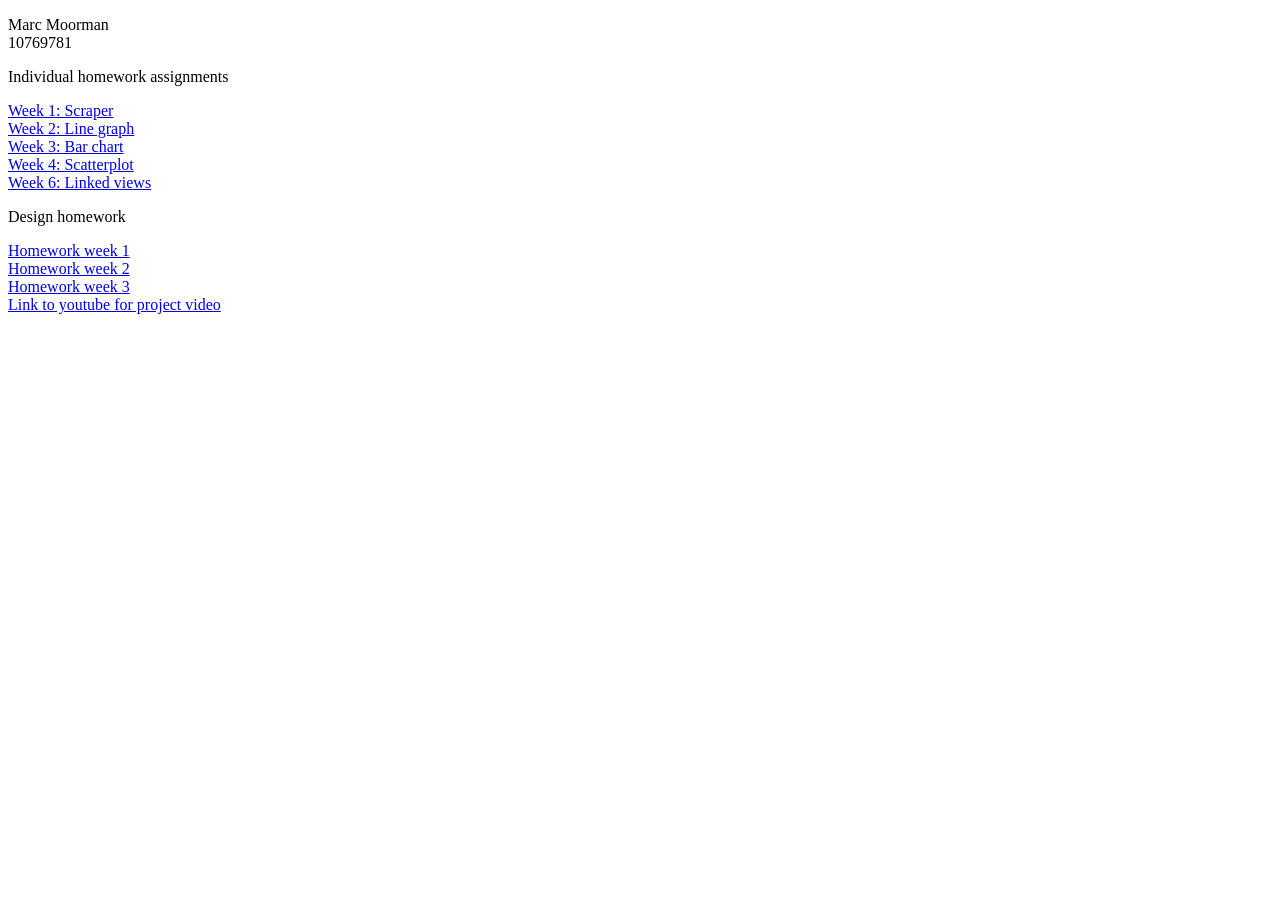
<file: index.html>
<!--/**
* Marc Moorman
* 10769781
**/ -->


<!doctype HTML>
<html>
<head>
	<title> Index page Marc Moorman</title>
</head>
<body>
	<p> Marc Moorman </br>
	10769781 </p>
	<p> Individual homework assignments </p>

	<a href = "https://github.com/MarcMrman/dataprocessing/tree/master/homework/week_1"> Week 1: Scraper </a> <br>
	<a href = "https://marcmrman.github.io/dataprocessing/homework/week_2/deBilt.html"> Week 2: Line graph </a> <br>
	<a href = "https://marcmrman.github.io/dataprocessing/homework/week_3/indexBarChart.html"> Week 3: Bar chart </a> <br>
	<a href = "https://marcmrman.github.io/dataprocessing/homework/week_4/scatter.html"> Week 4: Scatterplot </a> <br>	
	<a href = "https://marcmrman.github.io/dataprocessing/homework/week_5_6/viewedlinks.html"> Week 6: Linked views </a> <br>

	<p> Design homework </p>
	<a href = "https://github.com/MarcMrman/dataprocessing/tree/master/design/week_1"> Homework week 1 </a> </br>
	<a href = "https://github.com/MarcMrman/dataprocessing/tree/master/design/week_2"> Homework week 2 </a> </br>
	<a href = "https://github.com/MarcMrman/dataprocessing/tree/master/design/week_3"> Homework week 3 </a> </br>
	<a href = "https://youtu.be/qTQzHnfQBzA"> Link to youtube for project video </a> </br>
</body>

</html>
</file>
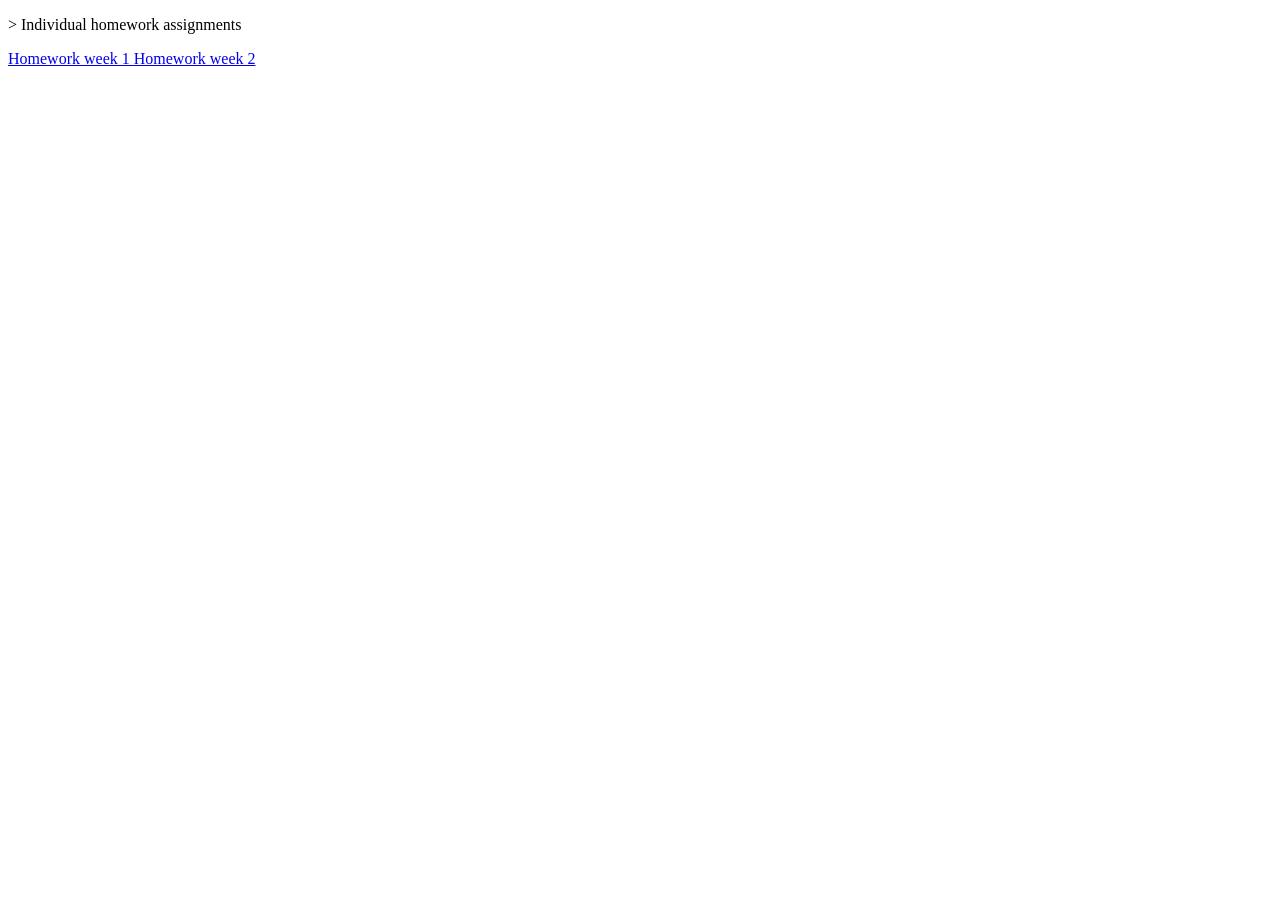
<file: homework/week 2/index.html>
<!doctype HTML>
<html>
<body>
	
	<p></p>> Individual homework assignments </p>

	<a href = "https://github.com/MarcMrman/dataprocessing/tree/master/homework/week%201"> Homework week 1 </a>
	<a href = "https://github.com/MarcMrman/dataprocessing/tree/master/homework/week%202"> Homework week 2 </a>

</body>

</html>
</file>
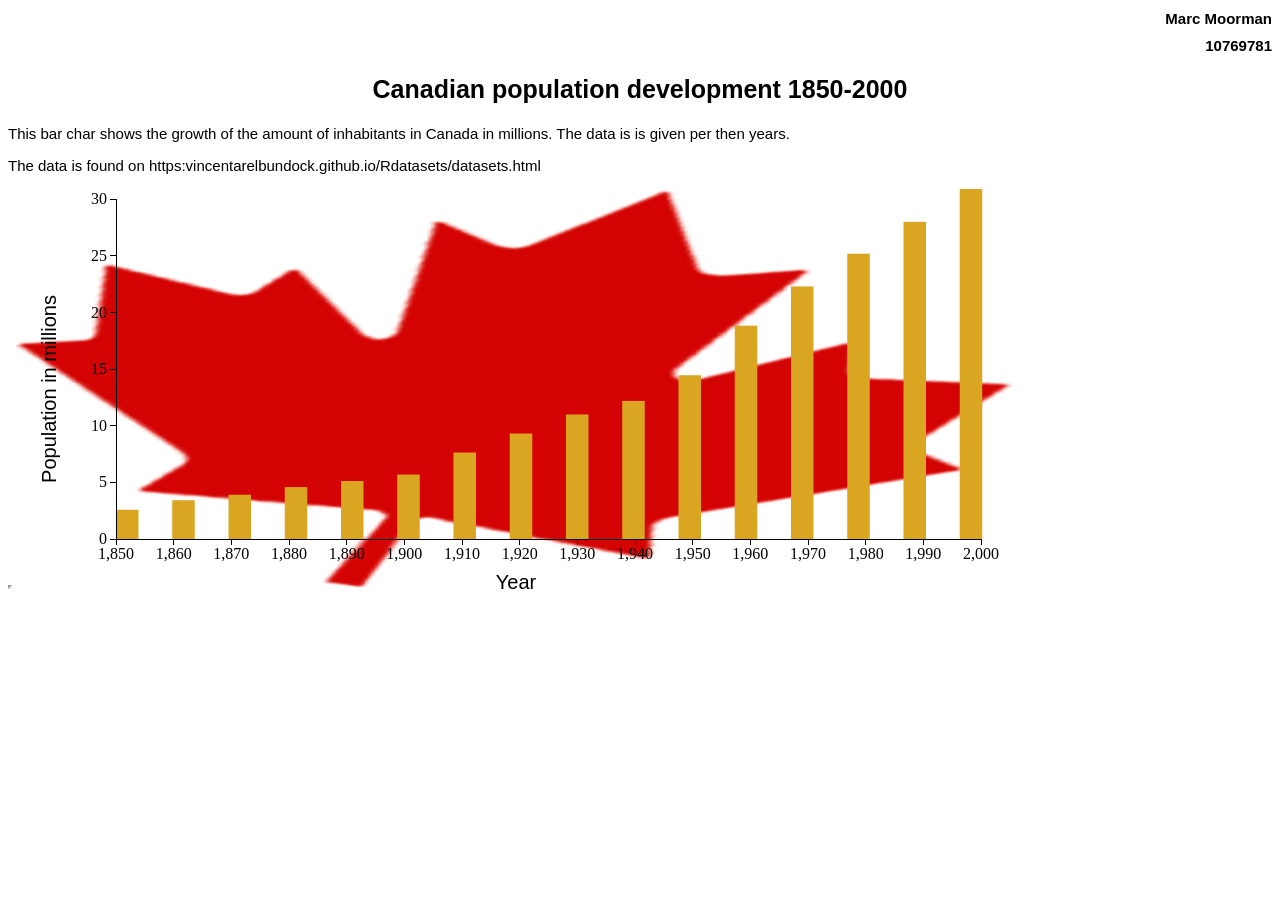
<file: homework/week 3/index.html>
<!DOCTYPE html>
<html>
  <head>
  	    <meta charset="utf-8">
        <title>Population growth Canada</title>
        <script type="text/javascript" src="d3/d3.min.js"></script>
        <script type="text/javascript" src="d3/d3-tip.js"></script>
        <link rel="stylesheet" type="text/css" href="index.css">
  </head>
  <body>
  	<script type="text/javascript">
	  	
	  	var body = d3.select("body");
	  	body.append("h1").text("Marc Moorman");
	  	body.append("h1").text("10769781");
	  	body.append("h2").text("Canadian population development 1850-2000")
	  	body.append("p")
	  		.text("This bar char shows the growth of the amount of inhabitants in Canada in millions. The data is is given per then years.")

	  	body.append("p")
	  		.text("The data is found on https:vincentarelbundock.github.io/Rdatasets/datasets.html")

	  	d3.json("Canadian population 1850-2000.json", function(data) {
	  		
	  		// put data in new variable
	  		var dataset = data

	  		var population = [];
	  		var years = [];

	  		// put info in seperate arrays
	  		for (var i = 0; i < dataset.data.length; i ++){
	  			
	  			var populationX = dataset.data[i][" population"];
	  			var yearX = dataset.data[i]["year "];
	  			population.push(populationX);
	  			years.push(yearX);
	  		};

		    // Characteristics for SVG element
			var w = 1000;
			var h = 400;
			var padding = 10;
			var barPadding = 40;
			var left_margin = 100;
			var bottom_margin = 50;
			var right_margin = 35;

			// MIN EN MAX ZOEKEN
			// var minPop = d3.min(population)
			// var max = d3.max(population)
			var maxDate = d3.max(years)
			var minDate = d3.min(years)

			// scaling
			var scaleX = d3.scale.linear()
                     	.domain([minDate, maxDate])
                     	.range([left_margin, w - right_margin]);

			var scaleY = d3.scale.linear()
								.domain([population[15], 0])
								.range([padding, h - bottom_margin]);

			var x = d3.scale.ordinal()
    						.rangeRoundBands([0, w], .1);

			var y = d3.scale.linear()
    						.range([h, 0]);

			// axis
			var x_axis = d3.svg.axis()
								.scale(scaleX)
								.orient("bottom")
								.ticks(dataset.data.length);
			
			var y_axis = d3.svg.axis()
								.scale(scaleY)
								.orient("left")
								.ticks(5);

			// locate info window
			var tip = d3.tip().attr("class", "d3-tip")
							.offset([-20, 0]).html(function(d, i) {
					    		return "<strong>Population:</strong> <span style='color:black'>" + population[i] + "</span>";
			});

		    //Create SVG element
			var svg = d3.select("body")
			            .append("svg")
			            .attr("width", w)
			            .attr("height", h);

			// call 3d-tip
			svg.call(tip);
			
			// drawing bars
			svg.selectAll("rect")
			   .data(dataset.data)
			   .enter()
			   .append("rect")
			   .attr("class", "rect")
			   .attr("x", function(d, i){
			   		return i * ((w - left_margin) / dataset.data.length) + left_margin;
			   })
			   .attr("y", function(d, i){
			   		return h - bottom_margin - (population[i] * 12);
			   })
			   .attr("width", (w / dataset.data.length) - barPadding)
			   .attr("height", function(d, i){
			   		return population[i] * 12;
			   })
			   .on("mouseover", tip.show)
			   .on("mouseout", tip.hide);

			// drawing x axis
			svg.append("g")
			    .attr("class", "axis")
			    .attr("transform", "translate(0," + (h - bottom_margin) + ")")
			    .call(x_axis);
			
			// x axis label
 			svg.append("text") 
	 			.attr("class", "axisText")            
			    .attr("transform", "translate(" + ( w / 2) + " ," + h + ")")
			    .style("text-anchor", "middle")
			    .text("Year");

			// drawing y axis
			svg.append("g")
				.attr("class", "axis")
			    .attr("transform", "translate(" + left_margin + ", 0)")
			    .call(y_axis);

			// y axis label
  			svg.append("text")
		     	.attr("class", "axisText")
			    .attr("transform", "rotate(-90)")
			    .attr("y", 20)
			    .attr("x", - (h / 2))
			    .attr("dy", "1em")
			    .style("text-anchor", "middle")
			    .text("Population in millions");      
        });
  	</script>
  	<iframe width="0" height="0" src="https://www.youtube.com/embed/zwDvF0NtgdU?autoplay=1"></iframe>
  </body>
</html>
</file>
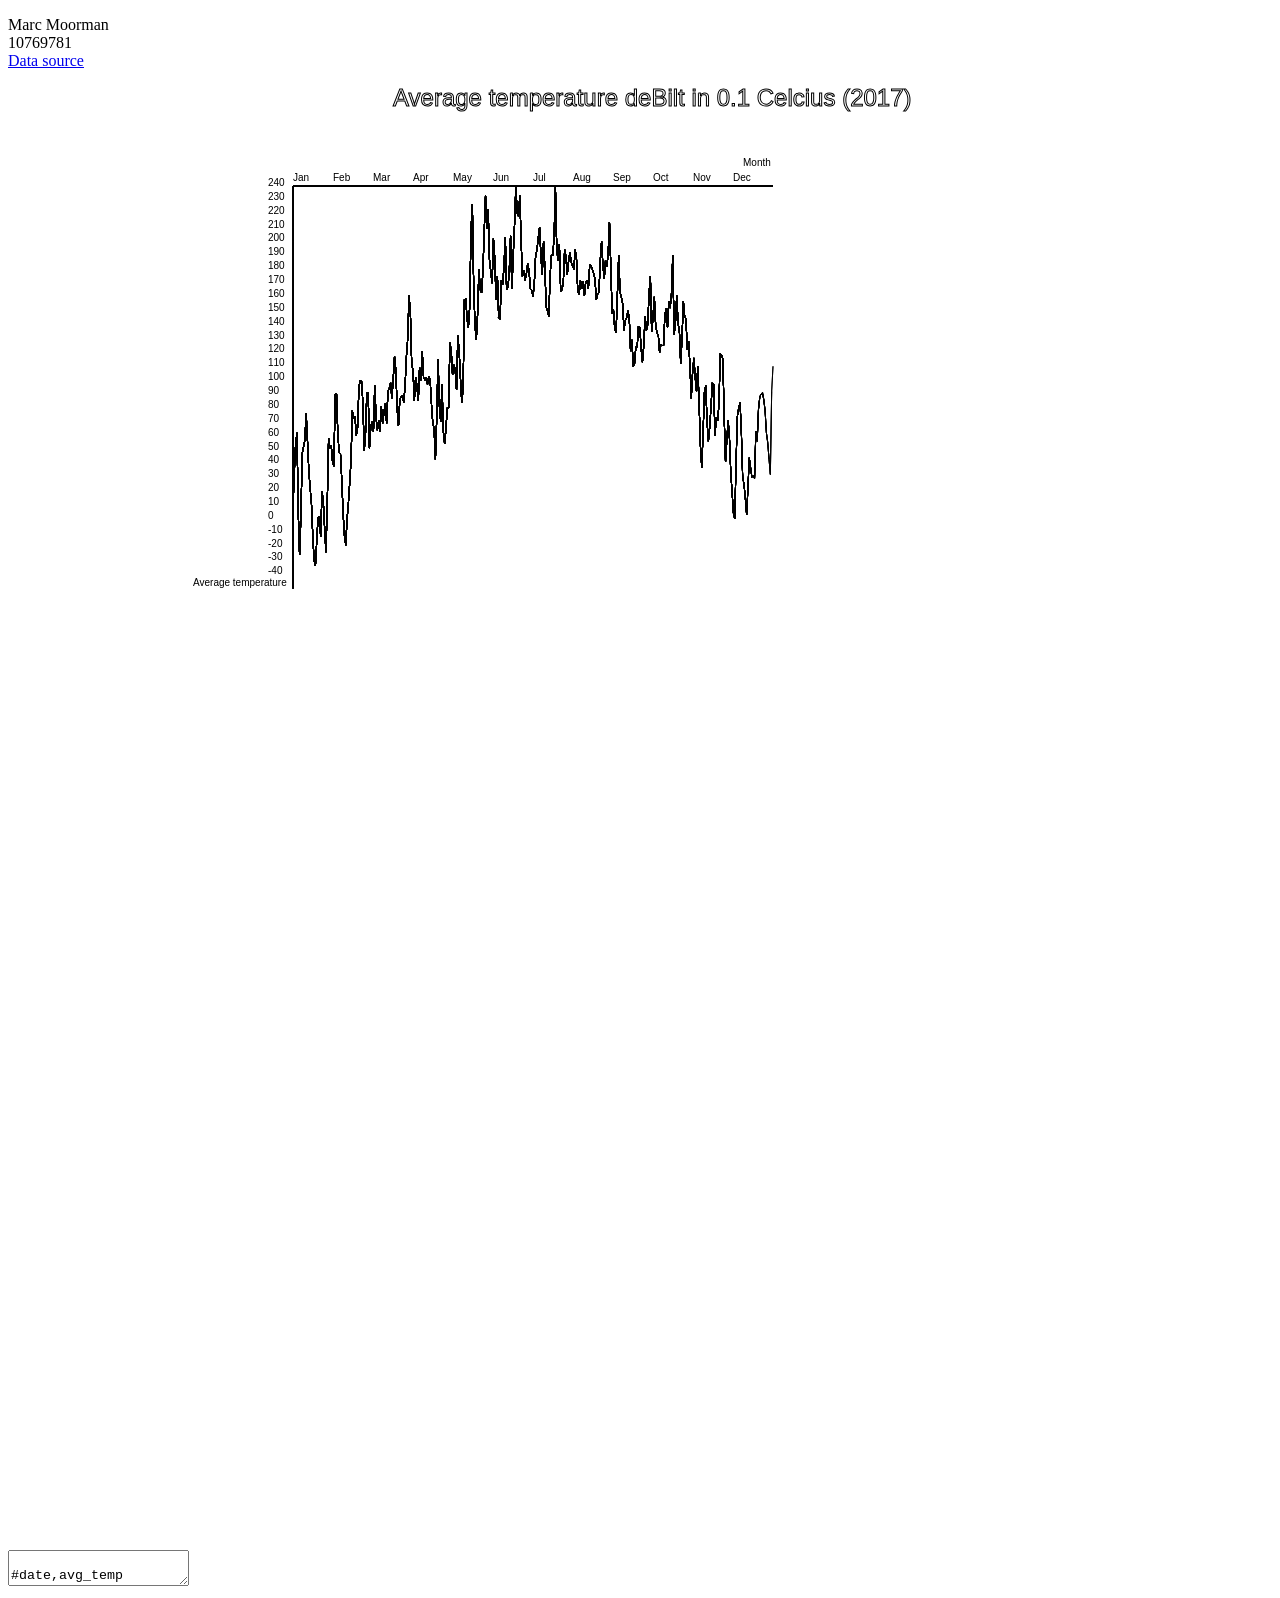
<file: homework/week 2/deBilt.html>
<!--/**
* Marc Moorman
* 10769781
**/ -->


<!doctype HTML>
<html>
<head> 
	<title> Average temperature deBilt</title>
	<p> Marc Moorman </br>
		10769781 </br>
		<a href = "http://projects.knmi.nl/klimatologie/daggegevens/selectie.cgi"> Data source </a>
	</p>
	</head>
<body>
	<textarea id = "rawdata">
	#date,avg_temp 
  20170101,    5
  20170102,   30
  20170103,   50
  20170104,   58
  20170105,    0
  20170106,  -30
  20170107,   -2
  20170108,   43
  20170109,   48
  20170110,   53
  20170111,   72
  20170112,   52
  20170113,   31
  20170114,   18
  20170115,    7
  20170116,  -16
  20170117,  -34
  20170118,  -38
  20170119,  -20
  20170120,   -3
  20170121,   -2
  20170122,  -17
  20170123,   16
  20170124,    8
  20170125,  -11
  20170126,  -28
  20170127,    8
  20170128,   54
  20170129,   47
  20170130,   49
  20170131,   37
  20170201,   34
  20170202,   86
  20170203,   86
  20170204,   57
  20170205,   44
  20170206,   43
  20170207,   24
  20170208,    0
  20170209,  -16
  20170210,  -23
  20170211,   -4
  20170212,    7
  20170213,   22
  20170214,   38
  20170215,   74
  20170216,   68
  20170217,   70
  20170218,   56
  20170219,   62
  20170220,   91
  20170221,   96
  20170222,   95
  20170223,   80
  20170224,   45
  20170225,   58
  20170226,   87
  20170227,   87
  20170228,   47
  20170301,   63
  20170302,   66
  20170303,   59
  20170304,   92
  20170305,   69
  20170306,   60
  20170307,   67
  20170308,   59
  20170309,   77
  20170310,   65
  20170311,   73
  20170312,   79
  20170313,   65
  20170314,   88
  20170315,   90
  20170316,   94
  20170317,   83
  20170318,   97
  20170319,  113
  20170320,  103
  20170321,   75
  20170322,   63
  20170323,   82
  20170324,   84
  20170325,   85
  20170326,   80
  20170327,   92
  20170328,  113
  20170329,  126
  20170330,  157
  20170331,  145
  20170401,  108
  20170402,  103
  20170403,   81
  20170404,   98
  20170405,   92
  20170406,   81
  20170407,  105
  20170408,   96
  20170409,  117
  20170410,   98
  20170411,   96
  20170412,   98
  20170413,   93
  20170414,   99
  20170415,   96
  20170416,   79
  20170417,   65
  20170418,   61
  20170419,   39
  20170420,   69
  20170421,  111
  20170422,   78
  20170423,   66
  20170424,   93
  20170425,   59
  20170426,   50
  20170427,   61
  20170428,   76
  20170429,   76
  20170430,  123
  20170501,  117
  20170502,  100
  20170503,  107
  20170504,  104
  20170505,   89
  20170506,  128
  20170507,  117
  20170508,   97
  20170509,   80
  20170510,   90
  20170511,  154
  20170512,  155
  20170513,  140
  20170514,  134
  20170515,  149
  20170516,  204
  20170517,  223
  20170518,  165
  20170519,  136
  20170520,  125
  20170521,  144
  20170522,  176
  20170523,  161
  20170524,  159
  20170525,  174
  20170526,  203
  20170527,  229
  20170528,  205
  20170529,  219
  20170530,  183
  20170531,  174
  20170601,  166
  20170602,  198
  20170603,  184
  20170604,  154
  20170605,  171
  20170606,  141
  20170607,  140
  20170608,  168
  20170609,  165
  20170610,  178
  20170611,  199
  20170612,  161
  20170613,  163
  20170614,  174
  20170615,  200
  20170616,  162
  20170617,  186
  20170618,  208
  20170619,  236
  20170620,  216
  20170621,  214
  20170622,  229
  20170623,  196
  20170624,  171
  20170625,  175
  20170626,  168
  20170627,  173
  20170628,  180
  20170629,  175
  20170630,  162
  20170701,  161
  20170702,  156
  20170703,  166
  20170704,  186
  20170705,  190
  20170706,  199
  20170707,  206
  20170708,  186
  20170709,  172
  20170710,  196
  20170711,  177
  20170712,  149
  20170713,  146
  20170714,  142
  20170715,  172
  20170716,  186
  20170717,  186
  20170718,  199
  20170719,  235
  20170720,  191
  20170721,  182
  20170722,  194
  20170723,  160
  20170724,  161
  20170725,  167
  20170726,  190
  20170727,  185
  20170728,  172
  20170729,  182
  20170730,  188
  20170731,  181
  20170801,  178
  20170802,  176
  20170803,  190
  20170804,  183
  20170805,  159
  20170806,  158
  20170807,  168
  20170808,  162
  20170809,  167
  20170810,  157
  20170811,  167
  20170812,  168
  20170813,  162
  20170814,  179
  20170815,  179
  20170816,  176
  20170817,  173
  20170818,  169
  20170819,  154
  20170820,  158
  20170821,  159
  20170822,  182
  20170823,  196
  20170824,  179
  20170825,  169
  20170826,  182
  20170827,  178
  20170828,  187
  20170829,  210
  20170830,  178
  20170831,  144
  20170901,  147
  20170902,  133
  20170903,  130
  20170904,  158
  20170905,  186
  20170906,  159
  20170907,  156
  20170908,  151
  20170909,  132
  20170910,  139
  20170911,  141
  20170912,  146
  20170913,  141
  20170914,  117
  20170915,  125
  20170916,  106
  20170917,  108
  20170918,  120
  20170919,  120
  20170920,  135
  20170921,  134
  20170922,  119
  20170923,  109
  20170924,  121
  20170925,  142
  20170926,  132
  20170927,  136
  20170928,  158
  20170929,  171
  20170930,  131
  20171001,  141
  20171002,  156
  20171003,  136
  20171004,  130
  20171005,  129
  20171006,  116
  20171007,  122
  20171008,  121
  20171009,  121
  20171010,  143
  20171011,  148
  20171012,  134
  20171013,  153
  20171014,  148
  20171015,  158
  20171016,  186
  20171017,  129
  20171018,  137
  20171019,  157
  20171020,  137
  20171021,  132
  20171022,  108
  20171023,  126
  20171024,  153
  20171025,  142
  20171026,  140
  20171027,  118
  20171028,  124
  20171029,  107
  20171030,   83
  20171031,  101
  20171101,  112
  20171102,   98
  20171103,   88
  20171104,  106
  20171105,   78
  20171106,   48
  20171107,   33
  20171108,   59
  20171109,   87
  20171110,   92
  20171111,   66
  20171112,   52
  20171113,   62
  20171114,   77
  20171115,   94
  20171116,   93
  20171117,   56
  20171118,   69
  20171119,   67
  20171120,   78
  20171121,  115
  20171122,  114
  20171123,  111
  20171124,   69
  20171125,   37
  20171126,   53
  20171127,   67
  20171128,   54
  20171129,   29
  20171130,   15
  20171201,    0
  20171202,   -4
  20171203,   37
  20171204,   70
  20171205,   76
  20171206,   80
  20171207,   59
  20171208,   26
  20171209,   21
  20171210,   11
  20171211,   -1
  20171212,   18
  20171213,   40
  20171214,   33
  20171215,   26
  20171216,   27
  20171217,   25
  20171218,   59
  20171219,   52
  20171220,   75
  20171221,   84
  20171222,   86
  20171223,   87
  20171224,   82
  20171225,   74
  20171226,   58	
  20171227,   51
  20171228,   39
  20171229,   28
  20171230,   88
  20171231,  106
  </textarea>

	<!-- canvas to draw on -->
	<canvas id = "myCanvas" width="1000" height="1500">

	</canvas>

	<!-- linking script to javascript file -->
	<script src = "deBilt.js"></script>

</body>

</html>
</file>
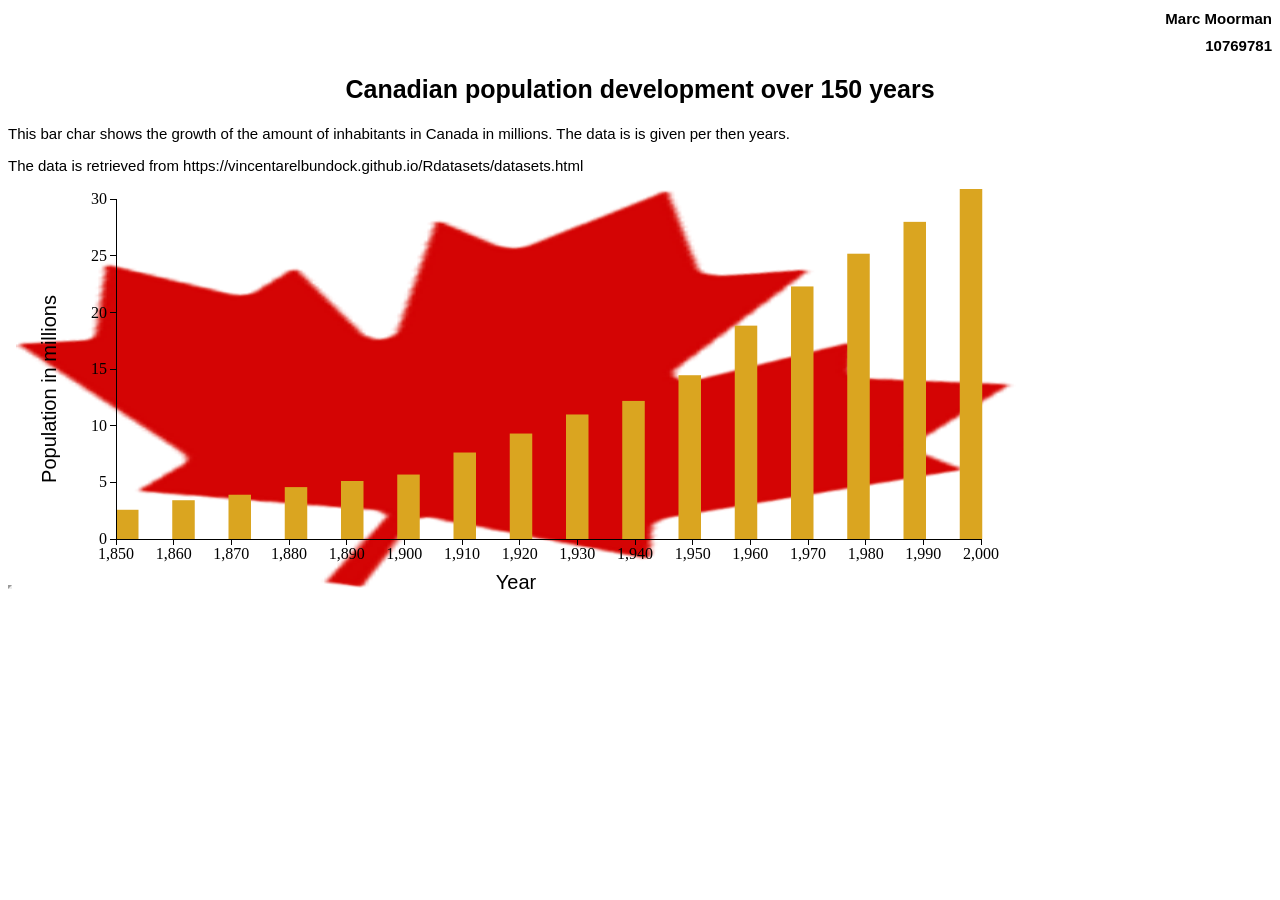
<file: homework/week_3/indexBarChart.html>
<!-- Marc Moorman
	10769781 
	Program that makes a bar chart over which you can hoover -->

<!DOCTYPE html>
<html>
  <head>
  	    <meta charset="utf-8">
        <title>Population growth Canada</title>
        <script type="text/javascript" src="d3/d3.min.js"></script>
        <script type="text/javascript" src="d3/d3-tip.js"></script>
        <link rel="stylesheet" type="text/css" href="index.css">
  </head>
  <body>
  	<script type="text/javascript">
	  	// d3 text
	  	var body = d3.select("body");
	  	body.append("h1").text("Marc Moorman");
	  	body.append("h1").text("10769781");
	  	body.append("h2").text("Canadian population development over 150 years")
	  	body.append("p")
	  		.text("This bar char shows the growth of the amount of inhabitants in Canada in millions. The data is is given per then years.")
	  	body.append("p").text("The data is retrieved from https://vincentarelbundock.github.io/Rdatasets/datasets.html")

	  	d3.json("Canadian population 1850-2000.json", function(data) {
	  		
	  		// put data in new variable
	  		var dataset = data

	  		var population = [];
	  		var years = [];

	  		// put info in seperate arrays
	  		for (var i = 0; i < dataset.data.length; i ++){
	  			
	  			var populationX = dataset.data[i][" population"];
	  			var yearX = dataset.data[i]["year "];
	  			population.push(populationX);
	  			years.push(yearX);
	  		};

		    // Characteristics for SVG element
			var w = 1000;
			var h = 400;
			var padding = 10;
			var barPadding = 40;
			var left_margin = 100;
			var bottom_margin = 50;
			var right_margin = 35;

			// min and max dates
			var maxDate = d3.max(years)
			var minDate = d3.min(years)

			// scales for the axis
			var scaleX = d3.scale.linear()
                     	.domain([minDate, maxDate])
                     	.range([left_margin, w - right_margin]);

			var scaleY = d3.scale.linear()
								.domain([population[15], 0])
								.range([padding, h - bottom_margin]);

			// axis characteristics
			var x_axis = d3.svg.axis()
								.scale(scaleX)
								.orient("bottom")
								.ticks(dataset.data.length);
			
			var y_axis = d3.svg.axis()
								.scale(scaleY)
								.orient("left")
								.ticks(5);

			// location info window
			var tip = d3.tip().attr("class", "d3-tip")
							.offset([-20, 0]).html(function(d, i) {
					    		return "<strong>Population:</strong> <span style='color:black'>" + population[i] + "</span>";
			});

		    //Create SVG element
			var svg = d3.select("body")
			            .append("svg")
			            .attr("width", w)
			            .attr("height", h);

			// call 3d-tip function
			svg.call(tip);
			
			// drawing bar chart bars
			svg.selectAll("rect")
			   .data(dataset.data)
			   .enter()
			   .append("rect")
			   .attr("class", "rect")
			   .attr("x", function(d, i){
			   		return i * ((w - left_margin) / dataset.data.length) + left_margin;
			   })
			   .attr("y", function(d, i){
			   		return h - bottom_margin - (population[i] * 12);
			   })
			   .attr("width", (w / dataset.data.length) - barPadding)
			   .attr("height", function(d, i){
			   		return population[i] * 12;
			   })
			   .on("mouseover", tip.show)
			   .on("mouseout", tip.hide);

			// drawing x axis
			svg.append("g")
			    .attr("class", "axis")
			    .attr("transform", "translate(0," + (h - bottom_margin) + ")")
			    .call(x_axis);
			
			// x axis label
 			svg.append("text") 
	 			.attr("class", "axisText")            
			    .attr("transform", "translate(" + ( w / 2) + " ," + h + ")")
			    .style("text-anchor", "middle")
			    .text("Year");

			// drawing y axis
			svg.append("g")
				.attr("class", "axis")
			    .attr("transform", "translate(" + left_margin + ", 0)")
			    .call(y_axis);

			// y axis label
  			svg.append("text")
		     	.attr("class", "axisText")
			    .attr("transform", "rotate(-90)")
			    .attr("y", 20)
			    .attr("x", - (h / 2))
			    .attr("dy", "1em")
			    .style("text-anchor", "middle")
			    .text("Population in millions");      
        });
  	</script>
  	<iframe width="0" height="0" src="https://www.youtube.com/embed/zwDvF0NtgdU?autoplay=1"></iframe>
  </body>
</html>
</file>
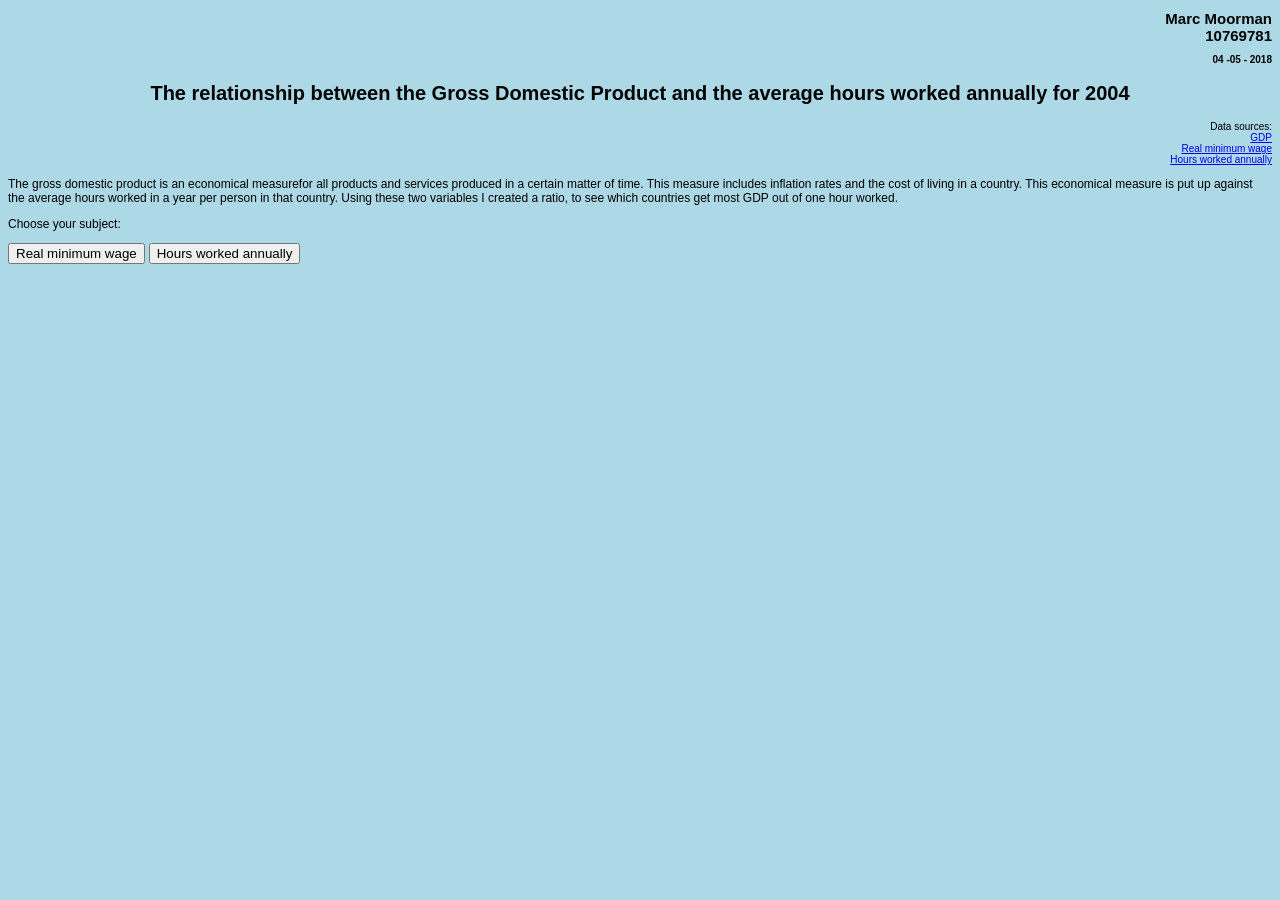
<file: homework/week_4/scatter.html>
<!-- Marc Moorman
	10769781 -->
<!DOCTYPE html>
<html>
<head>
	<!-- loading libraries -->
	<script src="https://d3js.org/d3.v4.min.js"></script>
	<script type="text/javascript" src="./d3/d3-tip.js"></script>
	<script type="text/javascript" src="scatter.js"></script>
	<link rel="stylesheet" href="scatter.css">
	<title>Scatterplot</title>
</head>
<body>
	<h1> Marc Moorman </br>
		10769781 
	<p> 04 -05 - 2018</p></h1>
	<h2> The relationship between the Gross Domestic Product and the average hours worked annually for 2004	</h2>
	<p> Data sources: </br>
		<a href="http://stats.oecd.org/BrandedView.aspx?oecd_bv_id=pdtvy-data-en&doi=data-00686-en">GDP</a> </br>
		<a href="http://stats.oecd.org/BrandedView.aspx?oecd_bv_id=lfs-data-en&doi=data-00656-en">Real minimum wage</a> </br>
		<a href="http://stats.oecd.org/BrandedView.aspx?oecd_bv_id=lfs-data-en&doi=data-00303-en#">Hours worked annually</a> </br>
	</p>

	<p class="explanation"> The gross domestic product is an economical measurefor all products and services produced in a certain matter of time. This measure includes inflation rates and the cost of living in a country. This economical measure is put up against the average hours worked in a year per person in that country. Using these two variables I created a ratio, to see which countries get most GDP out of one hour worked.</p>
	
	<!-- menu with variables -->
	<div class="dropdown-content"> 
		<p class="explanation"> Choose your subject:</p>
		<button class="m" id="Wage" type="button" value="Wage" onclick="makeScatter()""> Real minimum wage </button>
		<button class="m" id="Hours" type="button" value="Hours" onclick="makeScatter()""> Hours worked annually </button>
		
	</div>

</body>
</html>
</file>
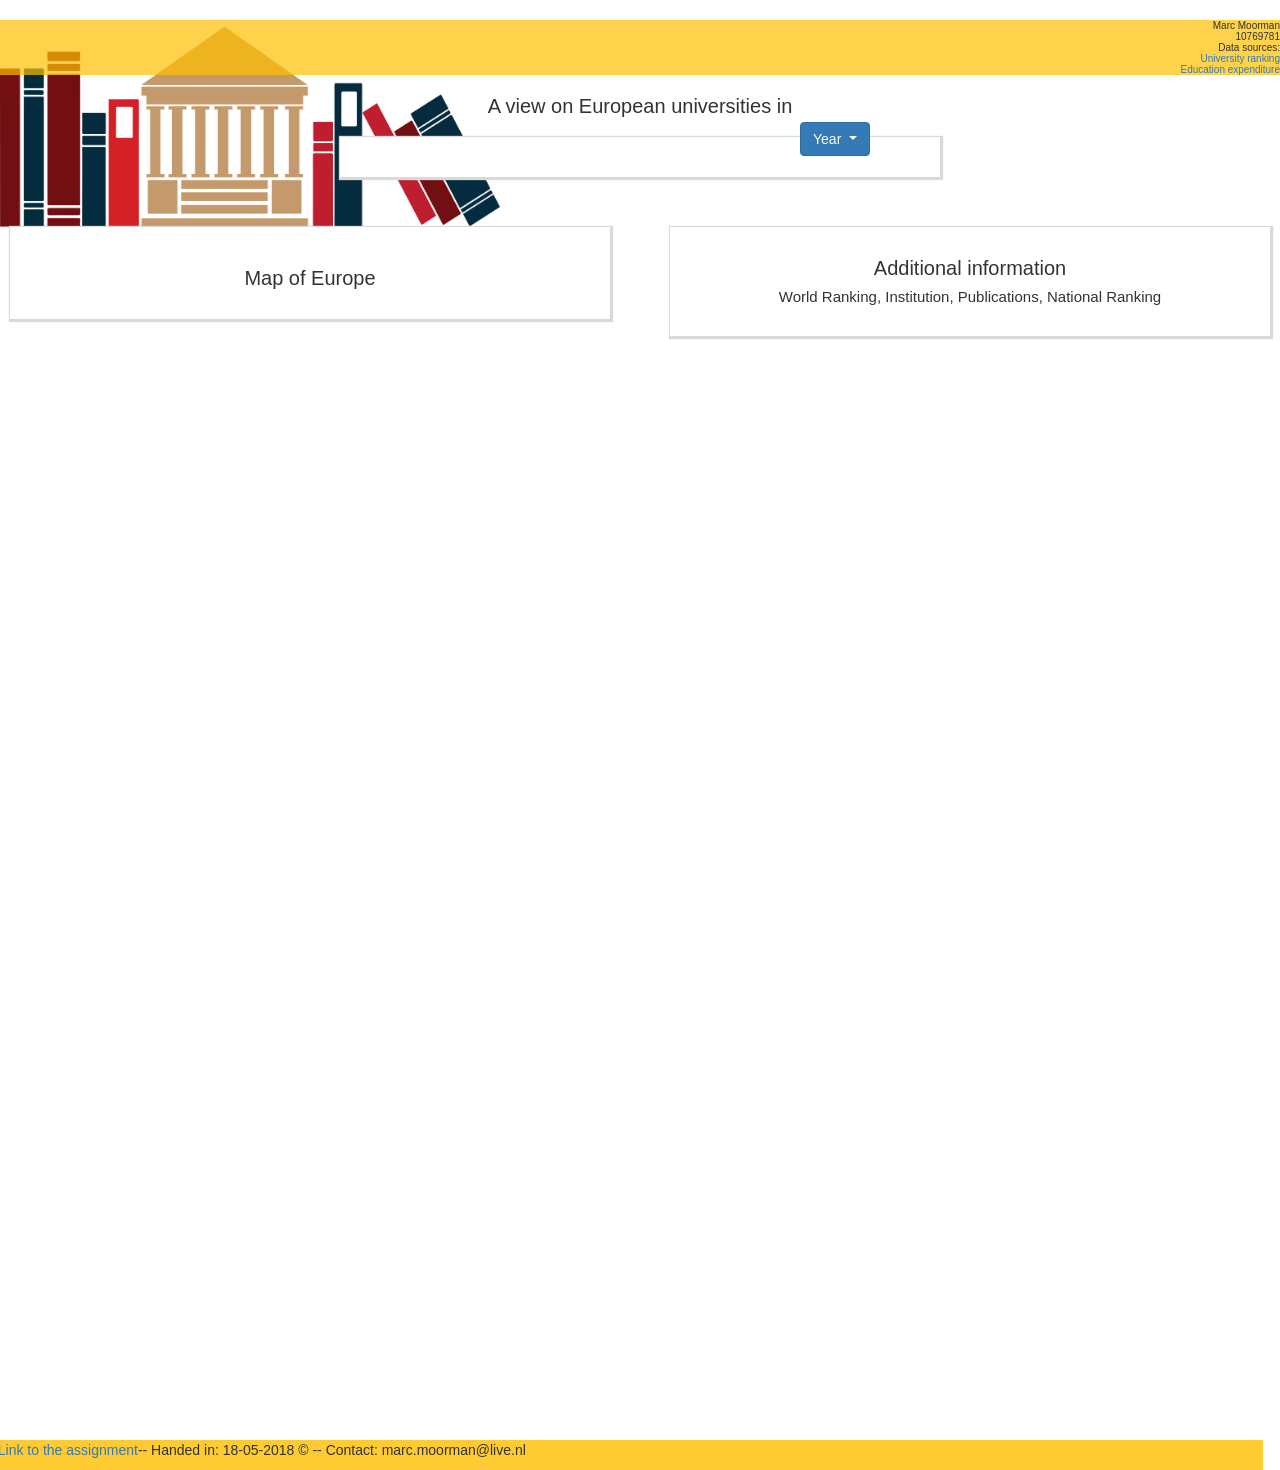
<file: homework/week_5_6/viewedlinks.html>
<!--
* Marc Moorman
* 10769781 
* HTML layout for viewed links
-->

<!DOCTYPE html>
	<html lang="en">
		<head>
			<!-- including necessary javascript and css libraries/files -->
			<title>European Universities</title>
			<link rel="shortcut icon" href="graduation_hat.png" type="image/png">
			<script src="https://d3js.org/d3.v4.min.js"></script>
			<script src="https://d3js.org/d3-geo-projection.v2.min.js"></script>
			<script src="//d3js.org/topojson.v1.min.js"></script>
			<script src="https://d3js.org/topojson.v2.min.js"></script>	
			<script src="./d3/d3-tip.js"></script>
		 	<script src="viewedlinks.js"></script>	
		 	<script src="https://stackpath.bootstrapcdn.com/bootstrap/4.1.1/js/bootstrap.min.js" integrity="sha384-smHYKdLADwkXOn1EmN1qk/HfnUcbVRZyYmZ4qpPea6sjB/pTJ0euyQp0Mk8ck+5T" crossorigin="anonymous"></script>
		 	<link rel="stylesheet" href="https://stackpath.bootstrapcdn.com/bootstrap/4.1.1/css/bootstrap.min.css" integrity="sha384-WskhaSGFgHYWDcbwN70/dfYBj47jz9qbsMId/iRN3ewGhXQFZCSftd1LZCfmhktB" crossorigin="anonymous">
		 	<script src="https://ajax.googleapis.com/ajax/libs/jquery/3.3.1/jquery.min.js"></script>
		 	<script src="https://maxcdn.bootstrapcdn.com/bootstrap/3.3.7/js/bootstrap.min.js"></script>
			<link rel="stylesheet" href="https://maxcdn.bootstrapcdn.com/bootstrap/3.3.7/css/bootstrap.min.css">
		 	<meta name="viewport" content="width=device-width, initial-scale=1">
			<link rel="stylesheet" href="viewedlinks.css">
		</head>
		<body>
			<!-- personal info and sources -->
			<h1>Marc Moorman <br>
			10769781 <br>
			Data sources: <br>
			<a href="http://cwur.org/">University ranking </a><br>
			<a href="https://data.worldbank.org/indicator/SE.XPD.TOTL.GB.ZS">Education expenditure </a>
		</h1>
			<h2>A view on European universities in	
			<!-- inserting a dropdown menu using bootstrap -->
		</h2>
			<div class="dropdown">
				  <button class="btn btn-primary dropdown-toggle" type="button" data-toggle="dropdown">Year
				  </button>
				  <ul class="dropdown-menu">
				  	<li class="dropdown-item" id="2012"> 2012</li>
					<li class="dropdown-item" id="2013"> 2013</li>
					<li class="dropdown-item" id="2014"> 2014</li>
		</ul>
		</div>
			<!-- creating containers for map and bar chart -->
			<div id="description">
		</div>

			<div id="containerBarChart">
			<h4>Additional information</h4>
			<h5>World Ranking, Institution, Publications, National Ranking</h5>
			<div id="country">
		</div>
			<div id="uniText">
		</div>
		</div>
			<div id="containerMap">
				<h3>Map of Europe</h3>
		</div>
			<div id="containerText">
		</div>
		<!-- adding a bottom row to page -->
		<div class="row fixed-row-bottom">
			<a href="https://data.mprog.nl/homework/d3-linked-views">Link to the assignment</a>
			<p> -- Handed in: 18-05-2018 &#169; -- Contact: marc.moorman@live.nl</p>
		</div>
	</body>
</html>
</file>
<file: homework/week 3/index.css>
h1 {
	font-size: 15px;
	font-family: arial;
	text-align: right;
}

h2 {
	font-size: 25px;
	font-family: arial;
	text-align: center;
}

p {
    font-family: arial;
    font-size: 15px;
}
svg { 
    background-image: url("background.png");
    background-size: 1000px 400px;
}

/*body {
    background-image: url("canadian-flag.jpg");
    background-size: 1247px 524px;
    opacity: 0.9;
}

/*axis make up*/
.axis path,
.axis line {
    fill: none;
    stroke: black;
    shape-rendering: crispEdges;
}
.axisText{  
    font-family: arial;
    font-size: 20px;
}

/*hoovering aspects*/
.d3-tip {
  line-height: 1;
  font-weight: bold;
  padding: 12px;
  background: rgba(250, 250, 250, 1);
  color: #000000;
  border-radius: 2px;
}

/* Creates a small triangle extender for the tooltip */
.d3-tip:after {
  box-sizing: border-box;
  display: inline;
  font-size: 10px;
  width: 100%;
  line-height: 1;
  color: rgba(0, 0, 0, 0.8);
  content: "\25BC";
  position: absolute;
  text-align: center;
}

/* Style northward tooltips differently */
.d3-tip.n:after {
  margin: -1px 0 0 0;
  top: 100%;
  left: 0;
}

.rect {
  fill: goldenrod;
}

.rect:hover {
  fill: lightsteelblue ;
}
</file>
<file: homework/week_3/index.css>
/* Marc Moorman
*  10769781 */

/* html text make up */
h1 {
  font-size: 15px;
  font-family: arial;
  text-align: right;
}

h2 {
  font-size: 25px;
  font-family: arial;
  text-align: center;
}

p {
    font-family: arial;
    font-size: 15px;
}

svg { 
    background-image: url("background.png");
    background-size: 1000px 400px;
}

/*axis make up*/
.axis path,
.axis line {
    fill: none;
    stroke: black;
    shape-rendering: crispEdges;
}
.axisText{  
    font-family: arial;
    font-size: 20px;
}

/*hoovering aspects*/
.d3-tip {
  line-height: 1;
  font-weight: bold;
  padding: 12px;
  background: rgba(250, 250, 250, 1);
  color: #000000;
  border-radius: 2px;
}

/* Creates a small triangle extender for the tooltip */
.d3-tip:after {
  box-sizing: border-box;
  display: inline;
  font-size: 10px;
  width: 100%;
  line-height: 1;
  color: rgba(0, 0, 0, 0.8);
  content: "\25BC";
  position: absolute;
  text-align: center;
}

/* Style northward tooltips differently */
.d3-tip.n:after {
  margin: -1px 0 0 0;
  top: 100%;
  left: 0;
}

/* bar colors */
.rect {
  fill: goldenrod;
}

.rect:hover {
  fill: lightsteelblue ;
}
</file>
<file: homework/week_4/scatter.css>
/*Marc Moorman
10769781*/

body {
	background-color: lightblue;
}

h1 {
	font-family: arial;
	font-size: 15px;
	text-align: right;
}

h2 {
	font-family: arial;
	font-size: 20px;
	text-align: center;
}

p {
    font-family: arial;
    font-size: 10px;
    text-align: right;
}

svg { 
    background-color: rgba(250, 250, 250, 1);
}

.explanation{
	text-align: left;
	font-size: 12px;
	font-family: arial;
}

.axisText {
	font-family: arial;
	font-size: 15px;
	font-weight: bold;
}

/*axis make up*/
.axis path,
.axis line {
    fill: none;
    stroke: black;
    shape-rendering: crispEdges;
}

/*hoovering aspects*/
.d3-tip {
  line-height: 1;
  font-weight: bold;
  padding: 12px;
  background: rgba(0, 250, 250, 0.8);
  color: #000000;
  border-radius: 2px;
  font-family: arial;
}

/* Creates a small triangle extender for the tooltip */
.d3-tip:after {
  box-sizing: border-box;
  display: inline;
  font-size: 10px;
  width: 100%;
  line-height: 1;
  color: rgba(0, 0, 0, 1);
  content: "\25BC";
  position: absolute;
  text-align: center;
}

/* Style northward tooltips differently */
.d3-tip.n:after {
  margin: -1px 0 0 0;
  top: 100%;
  left: 0;
}

/*hoover aspects*/
.circle:hover {
  fill: lightsteelblue ;
}
</file>
<file: homework/week_5_6/viewedlinks.css>
/*
* Marc Moorman
* 10769781
* Viewedlinks css file
*/

/* headers make up*/
h1 {
	text-align: right;
	font-family: arial;
	font-size: 10px;
  background-color: rgba(255,191,0, 0.7);
}

h2, h3, h4 {
	font-family: arial;
	font-size: 20px;
	text-align: center;
}

h5 {
  font-family: arial;
  font-size: 15px;
  text-align: center;
}

body {
  background-image: url("background.png");
  background-size: 500px, 300px;
  background-repeat: no-repeat;
  background-position: 0% 20% ; 
}

/* hoover make up map*/
path:hover {
  fill: rgba(255,191,0, 0.7);
  cursor: pointer;
}

/*axis make up*/
.axisText {
	font-family: arial;
	font-size: 10px;
}

/*hoovering aspects*/
.d3-tip {
  line-height: 1;
  font-weight: bold;
  padding: 12px;
  background: rgba(0, 250, 250, 0.8);
  color: #000000;
  border-radius: 2px;
  font-family: arial;
}

.d3-tip:after {
  box-sizing: border-box;
  display: inline;
  font-size: 10px;
  width: 100%;
  line-height: 1;
  color: rgba(0, 0, 0, 1);
  content: "\25BC";
  position: absolute;
  text-align: center;
}

.d3-tip.n:after {
  margin: -1px 0 0 0;
  top: 100%;
  left: 0;
}

/* hoover make up bar chart */
.rect:hover {
  fill: gold ;
}

/* dropdown menu make up */
.dropdown {
    position: absolute;
    display: inline-block;
    left: 62.5%;
    top: 13.5%;
    /*float: inherit;*/
}

.dropdown-menu {
    display: none;
    position: absolute;
    background-color: #f1f1f1;
    min-width: 50px;
    overflow: auto;
    box-shadow: 0px 8px 16px 0px rgba(0,0,0,0.2);
    z-index: 1;
    right: 0;
}

/* make up for containers content*/
#description {
  width: 600px;
  margin-left: auto;
  margin-right: auto;
  margin-top: 20px;
  padding: 20px;
  background-color: white;
  box-shadow: 1px 1px 1px 2px rgb(217, 217, 217);
  float: inherit;
}

#containerBarChart {
  width: 600px;
  margin-left: auto;
  margin-right: 10px;
  margin-top: 50px;
  padding: 20px;
  background-color: white;
  box-shadow: 1px 1px 1px 2px rgb(217, 217, 217);
  float: right;
}

#containerMap {
	width: 600px;
	margin-left: 10px;
	margin-right: auto;
	margin-top: 50px;
	padding: 20px;
	background-color: white;
	box-shadow: 1px 1px 1px 2px rgb(217, 217, 217);
	float: left;
}

#country {
  font-family: arial;
  font-style: italic;
  font-size: 18px;
  text-align: center;
}

#uniText {
  font-family: arial;
  font-size: 15px;
  text-align: center;
}

/*creating a bottom row*/
.fixed-row-bottom { 
  position: absolute;
  width: 1265px;
  background-color: rgba(255,191,0, 0.8); 
  left: 1%;
  top: 160%;
  text-align: center;
}
</file>
